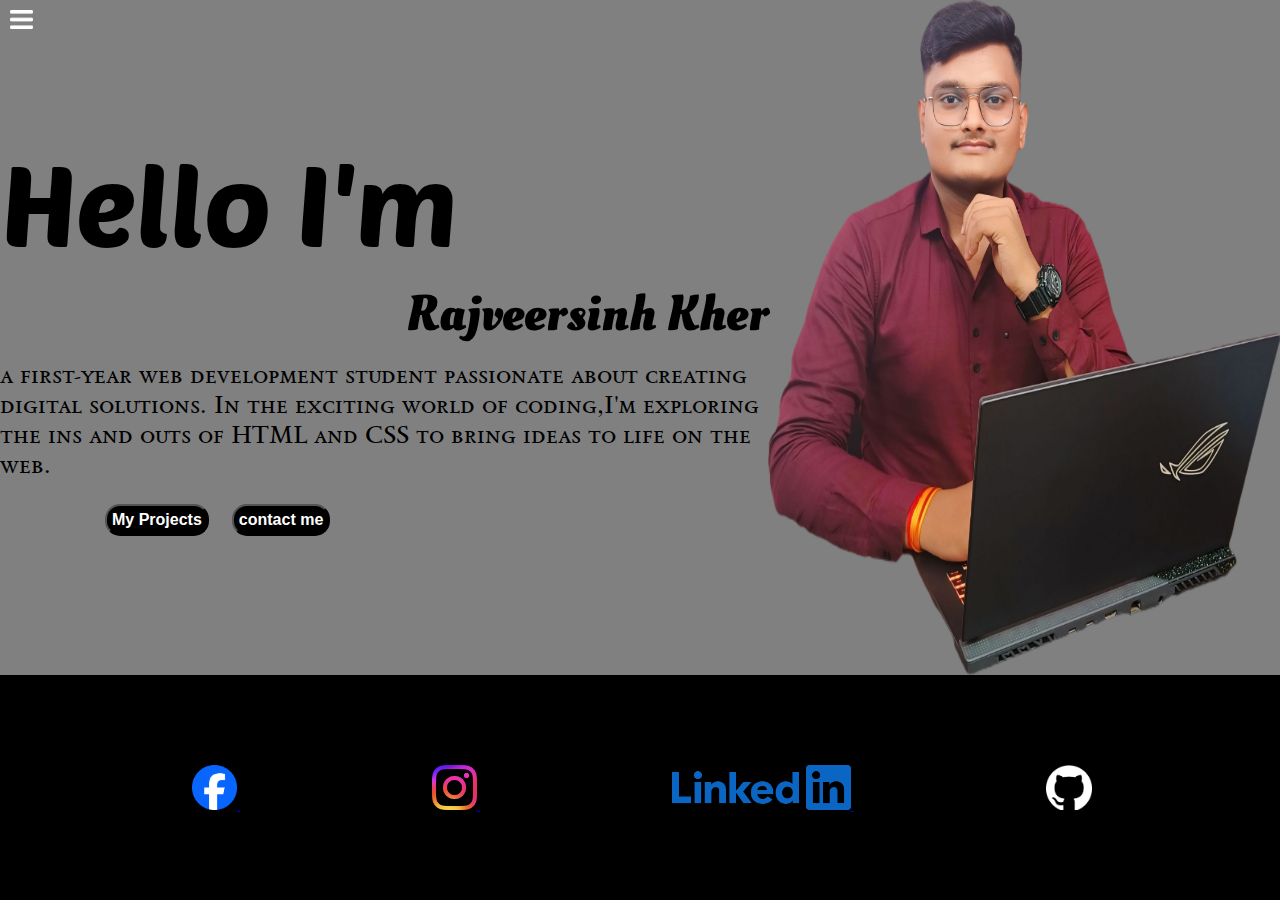
<file: index.html>
<!DOCTYPE html>
<html lang="en">
<head>
    <meta charset="UTF-8">
    <meta name="viewport" content="width=device-width, initial-scale=1.0">
    <title>Document</title>
    <link rel="stylesheet" href="style.css">
</head>
<body>
    <div class="containerindex">
        <div class="sidebar sidebargo">
            <nav>
                <ul>
                    <li><a href="C:\Users\LENOVO\Desktop\Rajveer\index.html">HOME</a></li>
                    <li><a href="C:\Users\LENOVO\Desktop\Rajveer\intro.html">MY INTODUCTION</a></li>
                    <li><a href="C:\Users\LENOVO\Desktop\Rajveer\projects.html">PROJECTS</a></li>
                    <li><a href="C:\Users\LENOVO\Desktop\Rajveer\contact.html">CONTACT</a></li>
                </ul>
            </nav>
        </div> 
        <div class="main">  
            <div class="hamburger">
                <img class="ham" src="ham.png" alt="" width="23">
                <img class="cross" src="cross.png" alt="" width="20">
            </div>
            <div class="infocontainerindex">
                <div class="devinfo">
                    <div class="hello">Hello I'm</div>
                    <div class="name">   Rajveersinh Kher</div>
                    <div class="about"> a first-year web development student passionate about creating digital solutions.
                         In the exciting world of coding,I'm exploring the ins and outs of HTML and CSS to bring ideas to life on the web.
                    </div>
                    <div class="buttons">
                        <a href="projects.html"><button>My Projects</button></a>
                        <a href="C:\Users\LENOVO\Desktop\Rajveer\contact.html"><button>contact me</button></a>
                    </div>
                </div>
                <div class="devpic"><img src="rk.png" alt="rajveer"></div>
            </div>
            <div class="linkcon">
                <a href="https://www.facebook.com/profile.php?id=61559562838904" target="_blank">
                    <img src="Facebook.png" alt="facebook">
                <a href="https://ww.instagram.com/mr_r_k_70?igsh=aTdhcjF2djU5cWpl" target="_blank">
                    <img src="Instagram.png" alt="instagram">
                <a href="https://www.linkedin.com/in/rajveersinh-kher-7113a2309?utm_source=share&utm_campaign=share_via&utm_content=profile&utm_medium=android_app"  target="_blank">
                    <img src="LinkedIn.png" alt="linkedin">
                <a href="https://github.com/Rajveersinh-Kher" target="_blank">
                    <img src="github.png" alt="github">
                <div class="next">
                    <a href="intro.html"><button>Next</button></a>
                </div>

            </div>
        </div>
    </div>
<script src="scripy.js"></script>
</body>
</html>
</file>
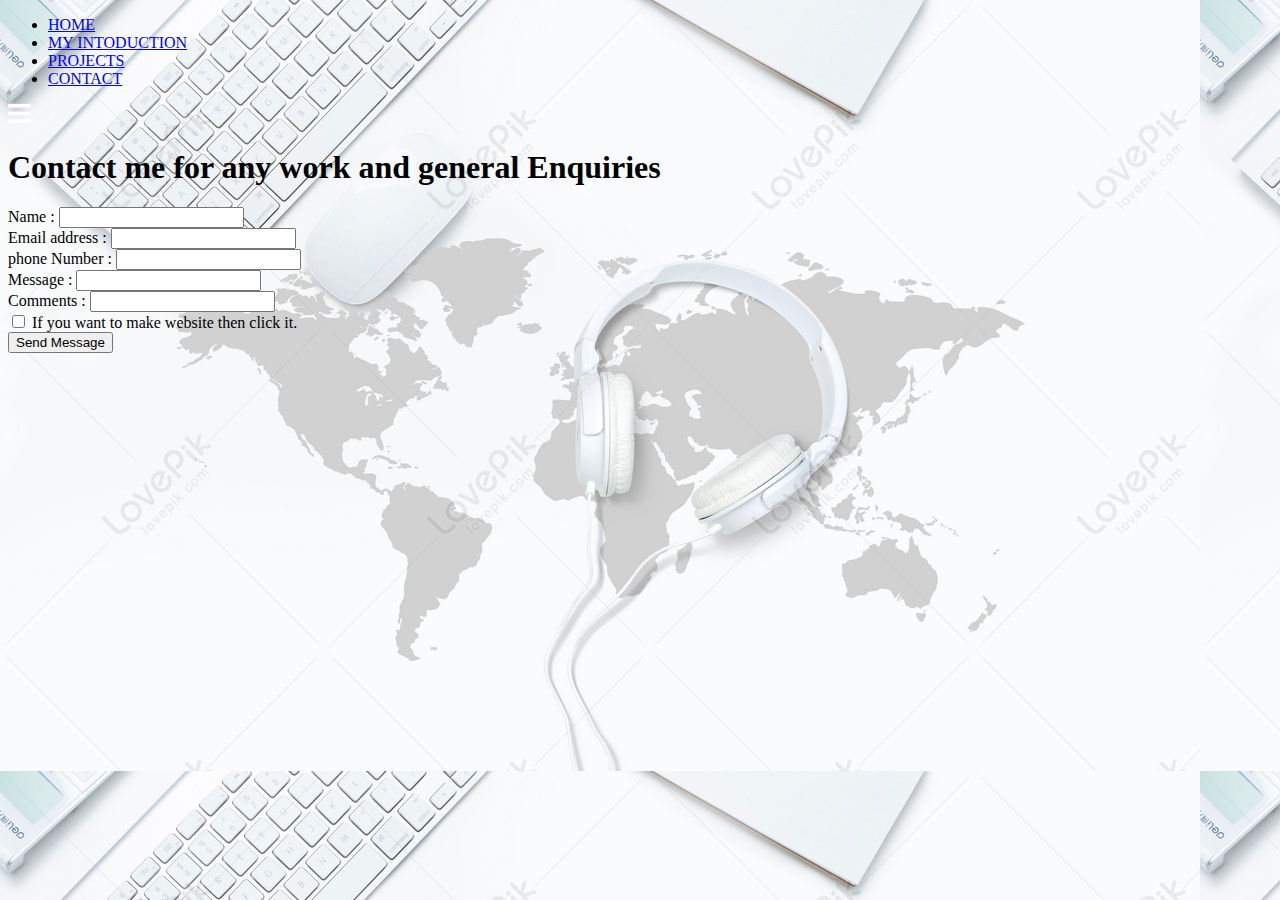
<file: contact.html>
<!DOCTYPE html>
<html lang="en">
<head>
    <meta charset="UTF-8">
    <meta name="viewport" content="width=device-width, initial-scale=1.0">
    <title>Document</title>
    <link rel="stylesheet" href="C:\Users\LENOVO\Desktop\Rajveer\style.css">
</head>
<body background="b5.jpg">
    <div class="container">
        <div class="sidebar sidebargo">
            <nav>
                <ul>
                    <li><a href="C:\Users\LENOVO\Desktop\Rajveer\index.html">HOME</a></li>
                    <li><a href="C:\Users\LENOVO\Desktop\Rajveer\intro.html">MY INTODUCTION</a></li>
                    <li><a href="C:\Users\LENOVO\Desktop\Rajveer\projects.html">PROJECTS</a></li>
                    <li><a href="C:\Users\LENOVO\Desktop\Rajveer\contact.html">CONTACT</a></li>
                </ul>
            </nav>
        </div> 
        <div class="main">
            <div class="hamburger">
                <img class="ham" src="ham.png" alt="" width="23">
                <img class="cross" src="cross.png" alt="" width="20">
            </div>
            <div class="contactform">
                <h1>Contact me for any work and general Enquiries</h1>
                <form>
                    <div class="form-name">
                        <label for="name">Name : </label>
                        <input type="text" class="form-control" id="name" aria-describedby="nameHelp" >
                      </div>
                    <div class="form-email">
                      <label for="Email">Email address : </label>
                      <input type="email" class="form-control" id="Email" aria-describedby="emailHelp" >
                    </div>
                    <div class="form-phone">
                      <label for="clintphone">phone Number :</label>
                      <input type="number" class="form-control" id="clintphone">
                    </div>
                    <div class="form-mess">
                        <label for="mess">Message : </label>
                        <input type="text number" class="form-control" id="Mess" aria-describedby="messHelp" >
                    </div>
                    <div class="form-com">
                      <label for="comments">Comments : </label>
                      <input type="text area" class="form-control" id="commentd" >
                    </div>
                    <div class="form-check">
                      <input type="checkbox" class="form-check-input" id="order">
                      <label class="form-check-label" for="order">If you want to make website then click it.</label>
                    </div>
                    <div class="submit-button"><button type="submit" class="btn-btn-primary">Send Message</button></div>
                  </form>
            </div>
        </div>
    </div>
    <script src="scripy.js"></script>
</body>
</html>
</file>
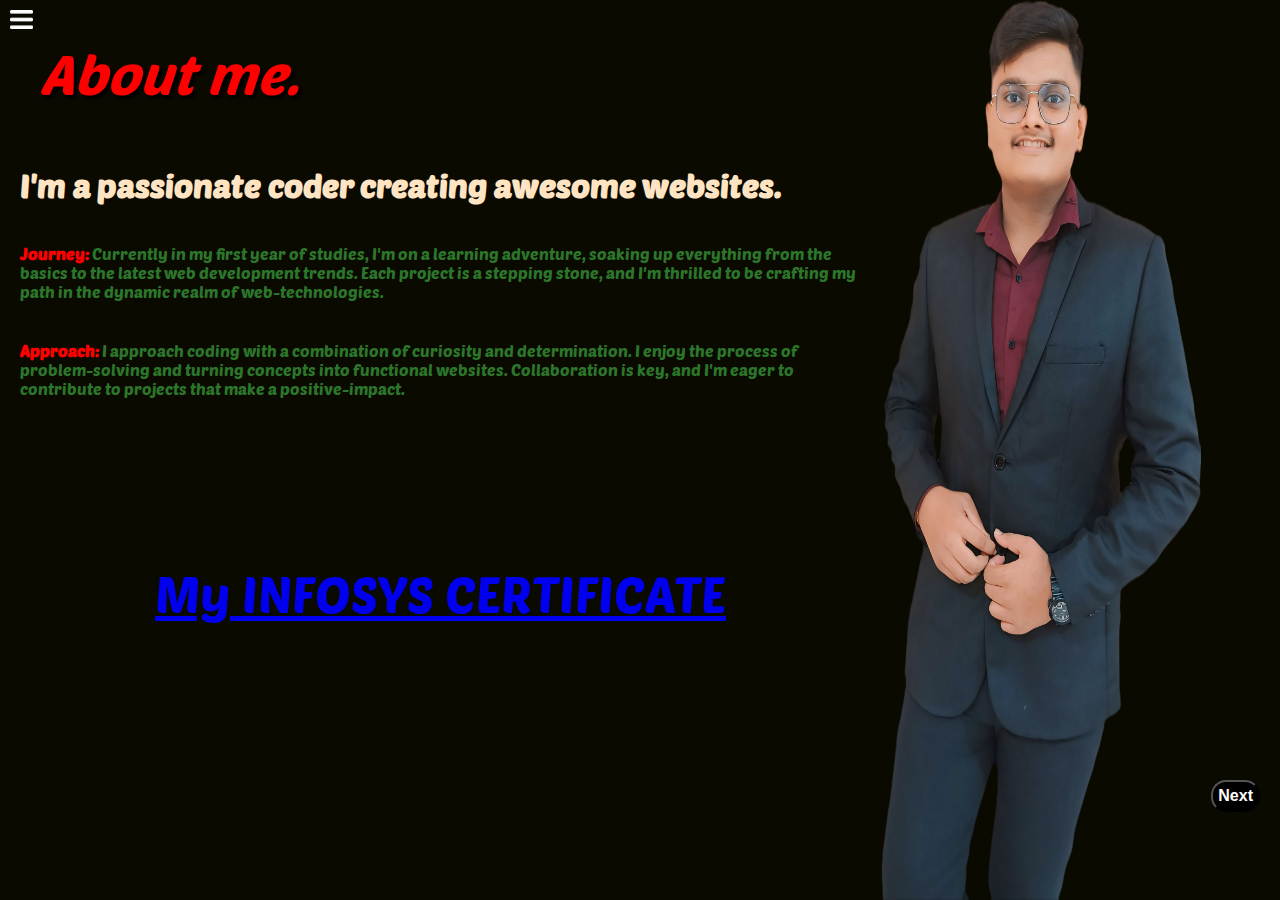
<file: intro.html>
<!DOCTYPE html>
<html lang="en">
<head>
    <meta charset="UTF-8">
    <meta name="viewport" content="width=device-width, initial-scale=1.0">
    <title>Document</title>
    <link rel="stylesheet" href="style.css">
</head>
<body bgcolor="_blank">
    <div class="container">
        <div class="sidebar sidebargo">
            <nav>
                <ul>
                    <li><a href="C:\Users\LENOVO\Desktop\Rajveer\index.html">HOME</a></li>
                    <li><a href="C:\Users\LENOVO\Desktop\Rajveer\intro.html">MY INTODUCTION</a></li>
                    <li><a href="C:\Users\LENOVO\Desktop\Rajveer\projects.html">PROJECTS</a></li>
                    <li><a href="C:\Users\LENOVO\Desktop\Rajveer\contact.html">CONTACT</a></li>
                </ul>
            </nav>
        </div> 
        <div class="main">
            <div class="hamburger">
                <img class="ham" src="ham.png" alt="" width="23">
                <img class="cross" src="cross.png" alt="" width="20">
            </div>
            <div class="aboutintro">About me.</div>
            <h1>I'm a passionate coder creating awesome websites.</h1>
            <div class="pg">
                <P class="pa"><strong class="ti"> Journey:</strong> Currently in my first year of studies, I'm on a learning adventure, soaking up
                    everything from the basics to the latest web development trends. Each project is a stepping stone, and I'm
                    thrilled to be crafting my path in the dynamic realm of web-technologies.</P>
                <p class="pb"><strong class="ti">Approach:</strong> I approach coding with a combination of curiosity and determination. I enjoy the
                     process of problem-solving and turning concepts into functional websites. Collaboration is key, and I'm
                    eager to contribute to projects that make a positive-impact.</p>
            </div>
            <div class="certi">
            <a href="https://drive.google.com/file/d/1_VerGYxCUWgBCOz_UkPU0em1SQIwIZjh/view?usp=drivesdk">My INFOSYS CERTIFICATE</a> 
            </div>
        </div>
        <div class="devpic2"><img src="rk2.png" alt="rajveer"></div>
        <div class="next1">
            <a href="projects.html"><button>Next</button></a>
        </div>
    </div>
    <script src="scripy.js"></script>
</body>
</html>
</file>
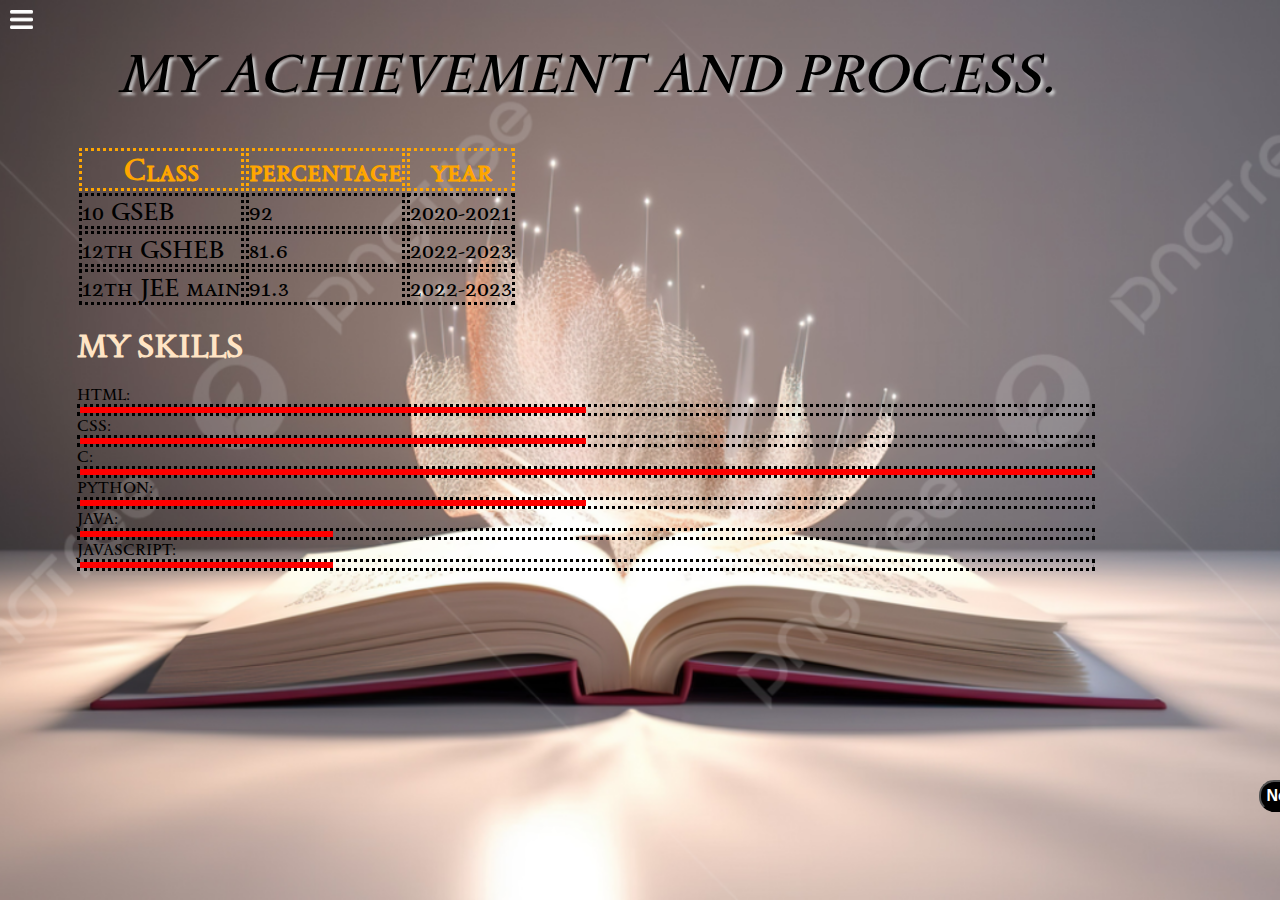
<file: projects.html>
<!DOCTYPE html>
<html lang="en">
<head>
    <meta charset="UTF-8">
    <meta name="viewport" content="width=device-width, initial-scale=1.0">
    <title>Document</title>
    <link rel="stylesheet" href="style.css">
</head>
<body background="bp.png">
    <div class="container">
        <div class="sidebar sidebargo">
            <nav>
                <ul>
                    <li><a href="C:\Users\LENOVO\Desktop\Rajveer\index.html">HOME</a></li>
                    <li><a href="C:\Users\LENOVO\Desktop\Rajveer\intro.html">MY INTODUCTION</a></li>
                    <li><a href="C:\Users\LENOVO\Desktop\Rajveer\projects.html">PROJECTS</a></li>
                    <li><a href="C:\Users\LENOVO\Desktop\Rajveer\contact.html">CONTACT</a></li>
                </ul>
            </nav>
        </div> 
        <div class="main">
            <div class="hamburger">
                <img class="ham" src="ham.png" alt="" width="23">
                <img class="cross" src="cross.png" alt="" width="20">
            </div>
            <div class="infocontainer">
                <div class="achievement">
                    <div class="aboutachi">MY ACHIEVEMENT AND PROCESS.</div>
                    <div class="result">
                        <table>
                        <tr>
                            <th> Class </th>
                            <th> percentage </th>
                            <th>year </th>
                        </tr>
                        <tr>
                            <td>10 GSEB</td>
                            <td>92</td>
                            <td>2020-2021</td>
                        </tr>
                        <tr>
                            <td>12th GSHEB</td>
                            <td>81.6</td>
                            <td>2022-2023</td>
                        </tr>
                        <tr>
                            <td>12th JEE main</td>
                            <td>91.3</td>
                            <td>2022-2023</td>
                        </tr>
                        </table>
                    </div>
                    <h1>MY SKILLS</h1>
                    <div class="langskill">
                        <div class="skillsitem">HTML:<div class="full"><div class="skill fifty"></div></div></div>
                        <div class="skillsitem">CSS:<div class="full"><div class="skill fifty"></div></div></div>
                        <div class="skillsitem">C:<div class="full"><div class="skill hun"></div></div></div>
                        <div class="skillsitem">PYTHON:<div class="full"><div class="skill fifty"></div></div></div>
                        <div class="skillsitem">JAVA:<div class="full"><div class="skill tfive"></div></div></div>
                        <div class="skillsitem">JAVASCRIPT:<div class="full"><div class="skill tfive"></div></div></div>
                    </div>
                </div>
                
                <div class="next2">
                    <a href="contact.html"><button>Next</button></a>
                </div>
        </div>
    </div>
    <script src="scripy.js"></script>
</body>
</html>
</file>
<file: style.css>
@import url('https://fonts.googleapis.com/css2?family=Poetsen+One&family=Sedan+SC&display=swap');
@import url('https://fonts.googleapis.com/css2?family=Dancing+Script:wght@400..700&family=Merriweather:ital,wght@0,300;0,400;0,700;0,900;1,300;1,400;1,700;1,900&family=Oleo+Script:wght@400;700&family=Sedan+SC&display=swap');
@import url('https://fonts.googleapis.com/css2?family=Poetsen+One&display=swap');
@import url('https://fonts.googleapis.com/css2?family=Audiowide&display=swap');



*{
    margin: 0;
    padding: 0;
}





.sidebar{
    position: absolute;
    background-color:rgb(239, 237, 237);
    width: 270px; 
    font-family: "Poetsen One", sans-serif;
    height: 100%;
    transition: transform 0.4s ease-in;
}

.sidebar nav{
    padding: 45px;
}

.sidebar nav li{
    list-style: none;
    padding: 55px 0;
}
.sidebar nav li a{
    text-decoration: none;
    color: rgb(94, 94, 94);
    font-size: 20px;
}

.sidebar nav li:hover{
    transform: scale(1.2);
}
.sidebar nav li a:hover{
    text-decoration: none;
    color: rgb(0, 0, 0);
    cursor: pointer;
}








.containerindex{
    display: flex;
    background-color: gray;
}
.container{
    display: flex;
}
body {
    background-repeat: no-repeat;
    background-size:cover;
    background-position: center;


}






.main{
    /* background-color: blueviolet; */
    width: 100%;
    font-family: "Poetsen One", sans-serif;
}

.infocontainerindex{
    height: 75vh;
    width: 100%;
    /* margin: 30px; */
    display: flex;
    justify-content: space-around;
}
.infocontainer{
    height: 100vh;
    width: 100%;
    /* margin: 30px; */
    display: flex;
    justify-content: space-around;
}






.devinfo{
    color: rgb(0, 0, 0);
    display: flex;
    justify-content: center;
    flex-direction: column;

}




.hello{
    display: flex;
    font-family: "Poetsen One", sans-serif;
    font-size: 113px;
    margin: 10px 1px;
}

.name{
    display: flex;
    font-family: "Oleo Script", system-ui;
    font-size: 50px;
    justify-content: right;
    font-weight: bold;
}

.about{
    display: flex;
    font-family: "Sedan SC", serif;
    font-size: 25px;
    margin: 10px 0px;
}

.buttons{
    margin: 5px 95px;

}
.buttons button{
    padding: 5px;
    border-radius: 15px;
    color: rgb(255, 255, 255);
    background: rgb(0, 0, 0); 
    font-weight: bold;
    font-size: 16px;
    margin: 10px 10px;
    cursor: pointer;
}

.buttons button:hover{
    background: white;
    color: black;
}




.devpic{
    display: flex;
}
.devpic img{
    width: 40vw;
    justify-content: center;
}




.linkcon{
    background-color: black;
    width: 100%;
    height: 25vh;
}
.linkcon a img{
    height: 5vh;
    display: inline-block;
    margin-left: 15%;
    margin-top: 7%;
    justify-content: center;
    align-items: center;
} 
.linkcon a img{
    transition: all 0.1s linear;
}
.linkcon a:hover img{
    transform: scale(1.5);
}
.next{
    padding-left: 1445px;
    
}
.next button{
    padding: 5px;
    border-radius: 15px;
    color: rgb(0, 0, 0);
    background: rgb(255, 255, 255);
    font-weight: bold;
    font-size: 16px;
    margin: 10px 10px;
    cursor: pointer;

}

.next button:hover{
    background: white;
    color: black;
}
















/* intro */

.intro{
    font-family: "Audiowide", sans-serif;
    color: grey;
    display: flex;
    justify-content: space-around;

}


.aboutintro{
    padding: 40px 40px;
    font-size: 55px;
    font-style: oblique;
    text-shadow: 3px 3px 3px rgb(0, 0, 0);
    color: red;
}

.main h1{
    padding: 20px;
    color: bisque;
}


.devintro p{
    
    padding: 10px;
    font-size: 20px;
}
.pa{
    color: rgb(44, 118, 44);
    padding: 20px;
}
.pb{
    color: rgb(44, 118, 44);
    padding: 20px;
}
.certi a{
    padding: 10px;
    font-size: 50px;
}
.certi{
    padding: 145px;

}
.certi a:hover link{
    transform: scale(1.2);
}
.ti{
    color: red;
}
.devpic2{
    display: flex; 
}

.devpic2 img{
    height: 100vh;
    width: 25vw;
    justify-content:center;
    
}
.more{
    
    display: grid;  
    grid-template-columns: repeat(auto-fit, minmax(250px, 1fr));
    grid-gap: 40px;
    margin-top: 0;
        
        
}
.next1{
    margin-right: 10px;
    margin-top: 770px;
    
}
.next1 button{
    padding: 5px;
    border-radius: 15px;
    color: white;
    background: black;
    font-weight: bold;
    font-size: 16px;
    margin: 10px 10px;
    cursor: pointer;

}

.next1 button:hover{
    background: white;
    color: black;
}











/* projects */

.achievement{
    font-family: "Sedan SC", serif;
}

.aboutachi{

    padding: 40px 40px;
    font-size: 55px;
    font-style: oblique;
    text-shadow: 3px 3px 3px rgb(203, 203, 203);
}

.result tr{
    color: rgb(0, 0, 0);
    font-size: 25px;
}

.result th{
    color: rgb(255, 166, 0);
    font-size: 30px;
}

th, td {
    border-style: dotted;
  }

.achievement h1{
    padding: 20px 0px;

}
.skill{
    width: 500px;
    height: 6px;
    
}

.full:hover{
transform: scale(1.2);
}
.full{
    border-style: dotted;
}


.skillitem{
    display: flex;
    align-items: center;

}
.langskill{
    padding-bottom: 10px 0px;
}
.hun{
    width: 100%;
    background-color: rgb(255, 0, 0);

}
.fifty{
    width: 50%;
    background-color: rgb(255, 0, 0);
}

.tfive{
    width: 25%;
    background-color: rgb(255, 0, 0);
}
.next2{
    margin-right: -9%;
    margin-top: 770px;
    
}
.next2 button{
    padding: 5px;
    border-radius: 15px;
    color: white;
    background: black;
    font-weight: bold;
    font-size: 16px;
    margin: 10px 10px;
    cursor: pointer;

}

.next2 button:hover{
    background: white;
    color: black;
} 










/* contact */

.contactform {

    font-family: "Sedan SC", serif;
    font-weight:bold ;
}


.contactform h1{
    color: black;
    text-align: center;
    margin: 56px 0px;
    font-size: 50px;
}



.contactform form{
    margin:35px 0px;
    /* padding: 30px 458px;  */
    font-size: 20px;

}

.contactform form div{
    padding: 15px 50px
}

.contactform form div input{
    border-radius: 10px;
    font-size: 16px;
    font-family: "Oleo Script", system-ui;
    padding: 1px;
    box-sizing: border-box;
    border: 2px solid rgb(204, 204, 204);
    background-color: rgb(255, 255, 255);
    
}



.form-name input{
    width: 376px;

}


.form-email input{
    width: 300px

}

.form-mess input{
    width: 350px;
}
.form-com input{
    width: 350px;
    height: 150px;
    resize: none;
  }

.btn-btn-primary{
    font-size: 15px;
    border-radius: 15px;
    padding: 5px;
    color: white;
    background: black;
    cursor: pointer
}


.btn-btn-primary:hover{
    font-size: 15px;
    border-radius: 15px;
    padding: 5px;
    color: rgb(0, 0, 0);
    background: rgb(255, 255, 255);
    cursor: pointer
}






















.ham{
    position: absolute;
    cursor: pointer;
    top: 10px;
    left: 10px;
}



.cross{
    position: absolute;
    cursor: pointer;
    top: 10px;
    left: 238px;
}



.sidebargo{
    transform: translate(-443px,0px);
    position: absolute;
}
</file>
